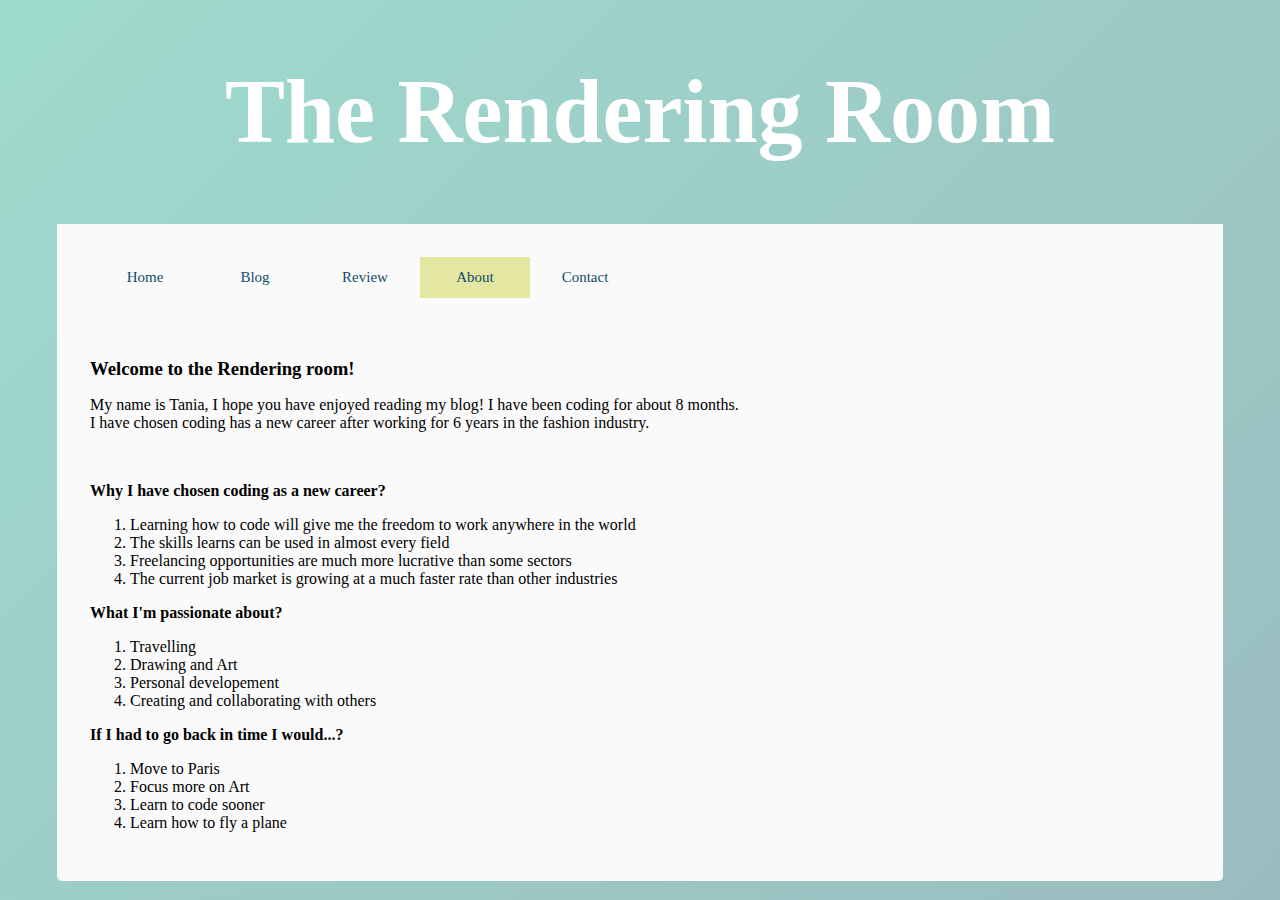
<file: about.html>
<!doctype html>

<html lang="en">
<head>
  <meta charset="utf-8">
  <title>The Rendering Room</title>
  <meta name="description" content="The HTML5 Herald">
  <meta name="author" content="SitePoint">

 <link rel="stylesheet" href="style.css">
  <!--rdstg <link rel="stylesheet"  href="https://fonts.googleapis.com/css?family=Open+Sans:300" type="text/css" /> 
    // YOU CAN HAVE MULTIPLE STYLE SHEET OR YOU CAN INSTALL NPM INSTALL -G GULP-CLI--> 

</head>

<h1><strong>T</strong>he <strong>R</strong>endering <strong>R</strong>oom</h1>

<body>
<div>
  <div class="navbar">
      <a href="home.html">Home</a>
      <a href="blogpage.html">Blog</a>
    <a href="reviewpage.html">Review</a>
    <a class="active" href="about.html">About</a>
    <a href="contactpage.html">Contact</a>
  </div>
    <main>
       
        <br/>
        <h3  Class="About">Welcome to the Rendering room!</h3>
        <p>My name is Tania, I hope you have enjoyed reading my blog! I have been coding for about 8 months.<br/>
            I have chosen coding has a new career after working for 6 years in the fashion industry.</p>
        <br/>
        <p><strong>Why I have chosen coding as a new career?</strong></p>
            <ol>
                <li>Learning how to code will give me the freedom to work anywhere in the world</li>
                <li>The skills learns can be used in almost every field</li>
                <li>Freelancing opportunities are much more lucrative than some sectors</li>
                <li>The current job market is growing at a much faster rate than other industries</li>
            </ol>
        <p><strong>What I'm passionate about?</strong></p>
            <ol>
                <li>Travelling</li>
                <li>Drawing and Art</li>
                <li>Personal developement</li>
                <li>Creating and collaborating with others</li>
            </ol>
        <p><strong>If I had to go back in time I would...?</strong></p>
            <ol>
                <li>Move to Paris</li>
                <li>Focus more on Art</li>
                <li>Learn to code sooner</li>
                <li>Learn how to fly a plane</li>

            </ol>
        </main>
        </div>
</file>
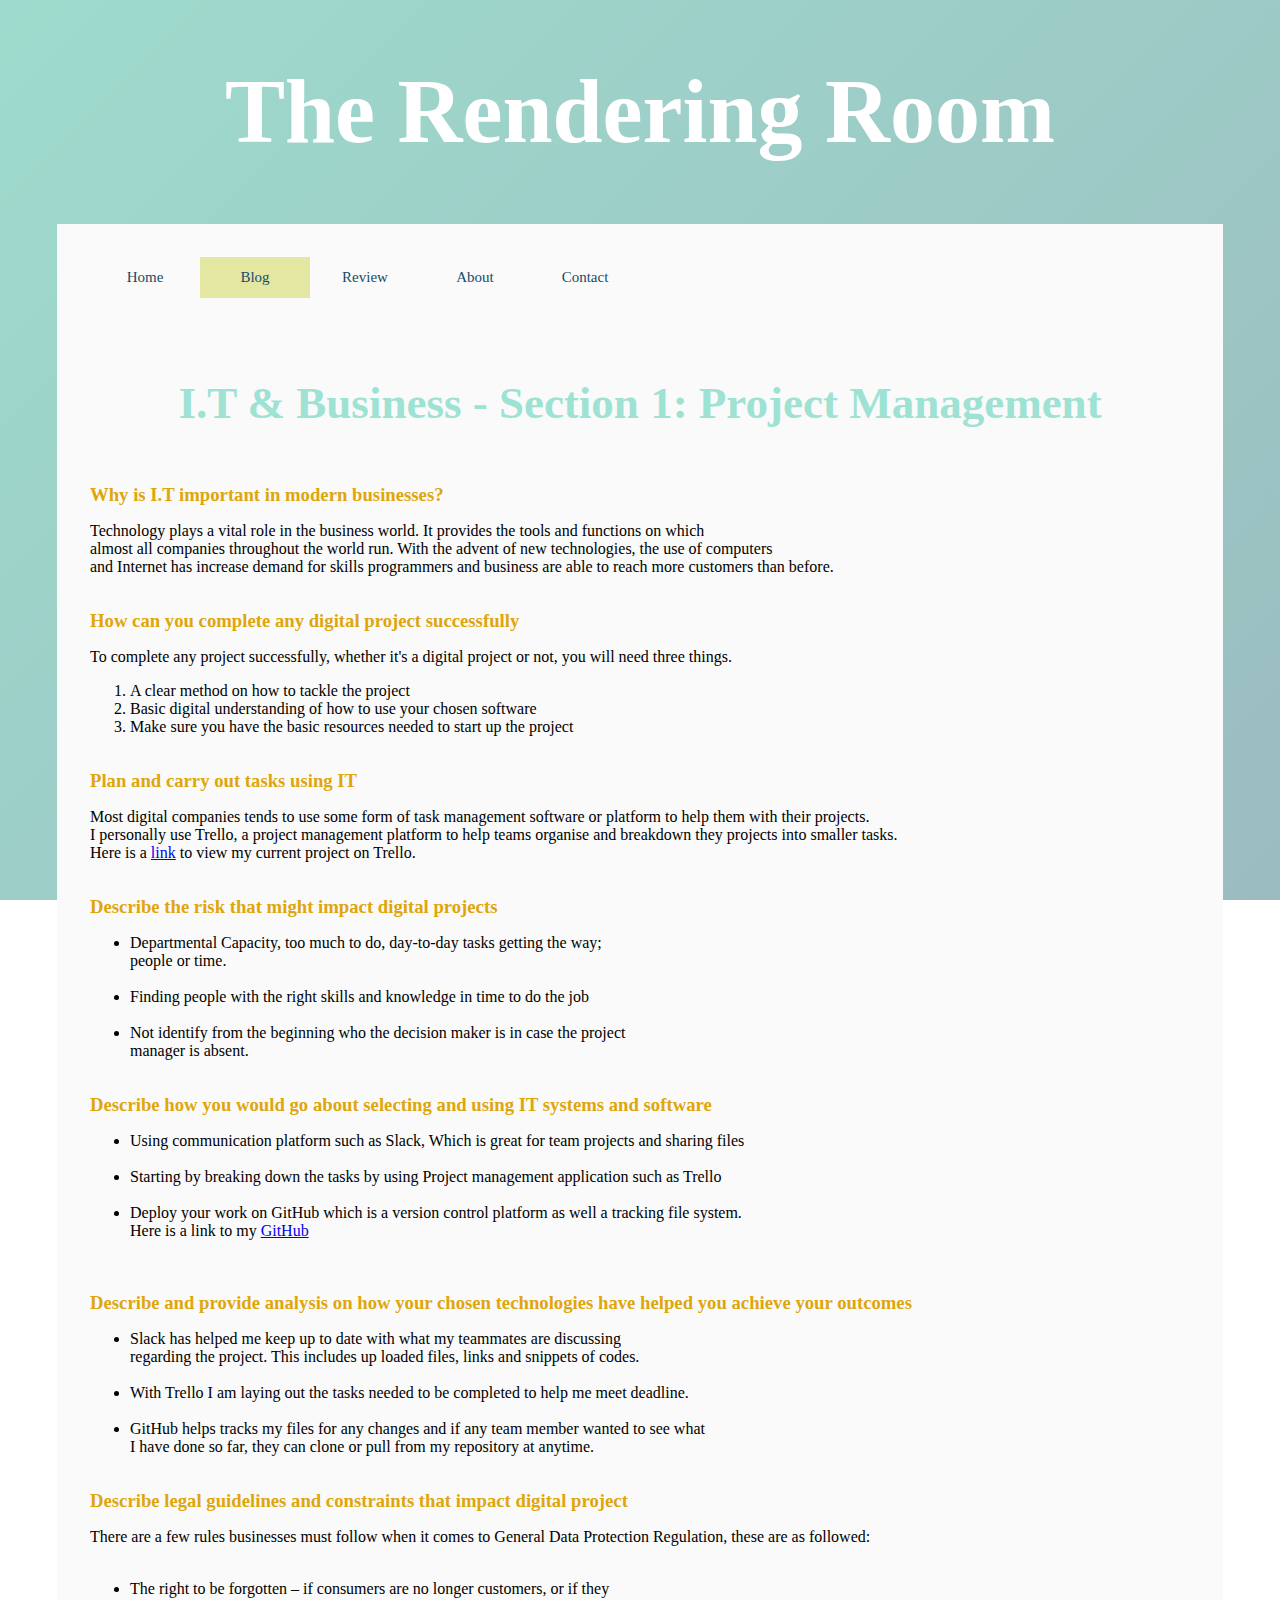
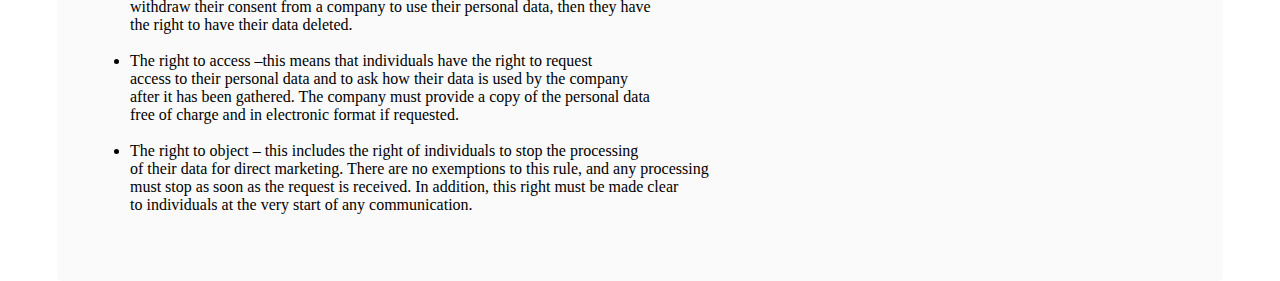
<file: blogpage.html>
<!doctype html>

<html lang="en">
<head>
  <meta charset="utf-8">
  <title>The Rendering Room</title>
  <meta name="description" content="The HTML5 Herald">
  <meta name="author" content="SitePoint">

 <link rel="stylesheet" href="style.css">

</head>

<h1><strong>T</strong>he <strong>R</strong>endering <strong>R</strong>oom</h1>


<body>
<div>
    <div class="navbar">
        <div class="navbar">
            <a href="home.html">Home</a>
            <a class="active" href="#">Blog</a>
            <a href="reviewpage.html">Review</a>
            <a href="about.html">About</a>
            <a href="contactpage.html">Contact</a>
        </div>
      </div>
    <main>
        <h2 class="section1">I.T & Business - Section 1: Project Management</h2>
        <br/>
        <h3>Why is I.T important in modern businesses?</h3>
            <p> Technology plays a vital role in the business world. It provides the tools and functions on which<br/>
                almost all companies throughout the world run. With the advent of new technologies, the use of computers<br/>
                and Internet has increase demand for skills programmers and business are able to reach more customers than before.</p>
                <br/>


        <h3> How can you complete any digital project successfully</h3>
            <p> To complete any project successfully, whether it's a digital project or not, you will need three things.</p>
                <ol>
                    <li>A clear method on how to tackle the project</li>
                    <li>Basic digital understanding of how to use your chosen software </li>
                    <li>Make sure you have the basic resources needed to start up the project</li>
                </ol>
                <br/>
        <h3>Plan and carry out tasks using IT</h3>
        <p>Most digital companies tends to use some form of task management software or platform to help them with their projects.<br/>
           I personally use Trello, a project management platform to help teams organise and breakdown they projects into smaller tasks.<br/>
        Here is a <a href="https://trello.com/b/ayUcD0rz/it-blog">link</a> to view my current project on Trello.</p>
          <br/>
        <h3>Describe the risk that might impact digital projects</h3>
          <ul>
            <li>Departmental Capacity, too much to do, day-to-day tasks getting the way;<br/>
                people or time.</li>
            <br/>
            <li>Finding people with the right skills and knowledge in time to do the job</li>
            <br/>
            <li>Not identify from the beginning who the decision maker is in case the project<br/>
                manager is absent.</li>
          </ul>
              <br/>
        <h3>Describe how you would go about selecting and using IT systems and software</h3>
                <ul>
                  <li>Using communication platform such as Slack, Which is great for team projects and sharing files</li>
                  <br/>
                  <li>Starting by breaking down the tasks by using Project management application such as Trello</li>
                  <br/>
                  <li>Deploy your work on GitHub which is a version control platform as well a tracking file system.<br/> Here is a link to my <a href="https://github.com/newprojects2019"> GitHub</a></li>
                  <br/>
                </ul>
                <br/>
        <h3>Describe and provide analysis on how your chosen technologies have helped you achieve your outcomes</h3>
        <ul>
            <li>Slack has helped me keep up to date with what my teammates are discussing<br/>
              regarding the project. This includes up loaded files, links and snippets of codes.</li>
              <br/>
            <li>With Trello I am laying out the tasks needed to be completed to help me meet deadline.</li>
              <br/>
            <li>GitHub helps tracks my files for any changes and if any team member wanted to see what<br/>
                I have done so far, they can clone or pull from my repository at anytime.</li>
          </ul>
            <br/>
        <h3>Describe legal guidelines and constraints that impact digital project</h3>
        <p>There are a few rules businesses must follow when it comes to General Data Protection Regulation, these are as followed:<br/></p>
        
          <ul>
            <br/>
          <li>The right to be forgotten – if consumers are no longer customers, or if they<br/>
          withdraw their consent from a company to use their personal data, then they have<br/>
          the right to have their data deleted.</li>
          <br/>
          <li>The right to access –this means that individuals have the right to request<br/>
              access to their personal data and to ask how their data is used by the company<br/>
              after it has been gathered. The company must provide a copy of the personal data<br/>
              free of charge and in electronic format if requested.</li>
          <br/>
          <li>The right to object – this includes the right of individuals to stop the processing<br/>
              of their data for direct marketing. There are no exemptions to this rule, and any processing<br/>
              must stop as soon as the request is received. In addition, this right must be made clear<br/>
              to individuals at the very start of any communication.</li>
            </ul>
            <br/>
          </main>
          </div>
</body>
</html>
</file>
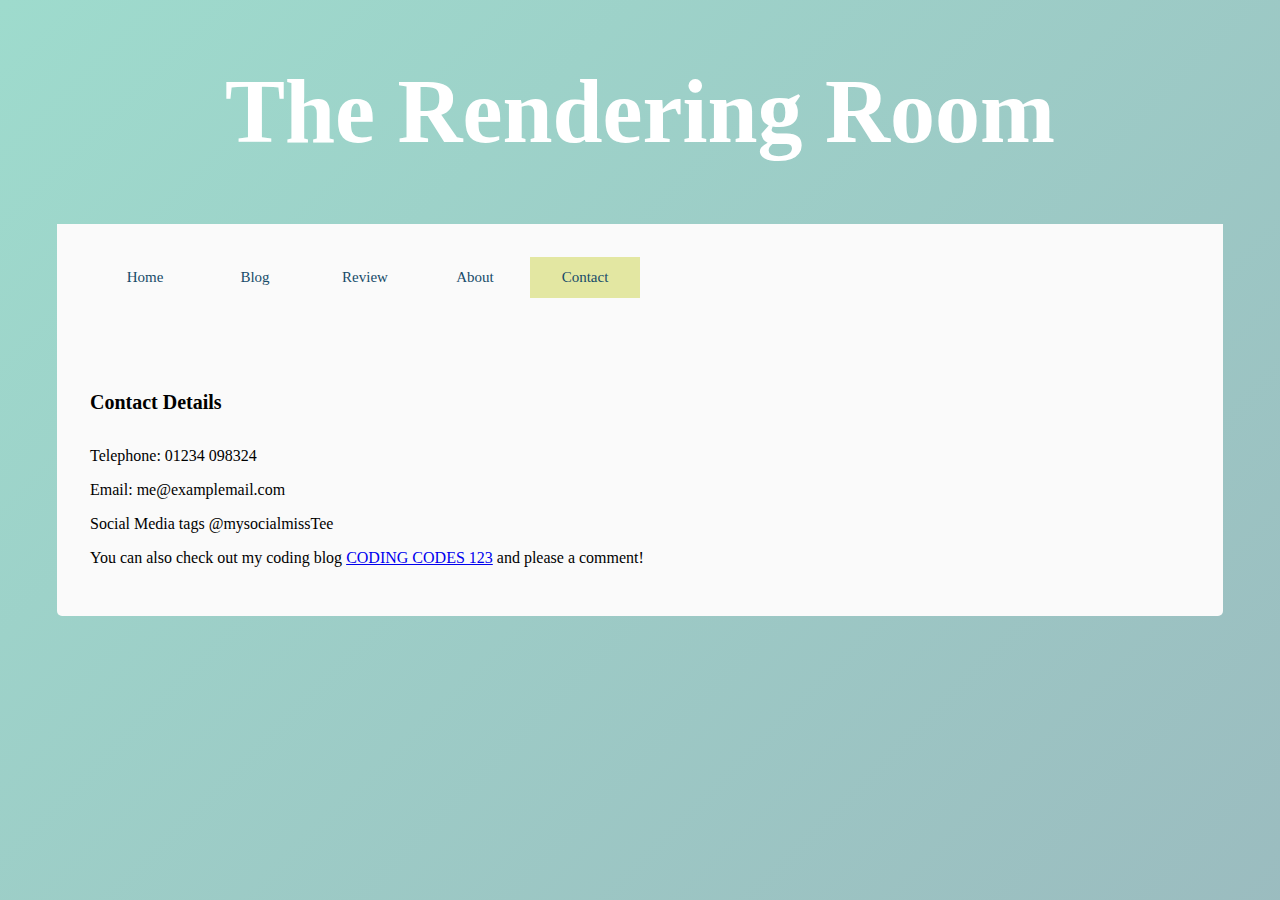
<file: contactpage.html>
<!doctype html>

<html lang="en">
<head>
  <meta charset="utf-8">
  <title>The Rendering Room</title>
  <meta name="description" content="The HTML5 Herald">
  <meta name="author" content="SitePoint">

 <link rel="stylesheet" href="style.css">
  

</head>

<h1><strong>T</strong>he <strong>R</strong>endering <strong>R</strong>oom</h1>


<body>
<div>
    <div class="navbar">
        <a href="home.html">Home</a>
        <a href="blogpage.html">Blog</a>
        <a href="reviewpage.html">Review</a>
        <a href="about.html">About</a>
        <a class="active" href="#">Contact</a>
      </div>
    <main>
        <br/> 
        <h5>Contact Details</h5>
        <p>Telephone: 01234 098324</p>
        <p>Email: me@examplemail.com</p>
        <p>Social Media tags @mysocialmissTee</p>
        <p> You can also check out my coding blog <a href="https://codingcodes123.wordpress.com/">CODING CODES 123</a> and please a comment!</p>

    </div>
      </body>
    </html>
</file>
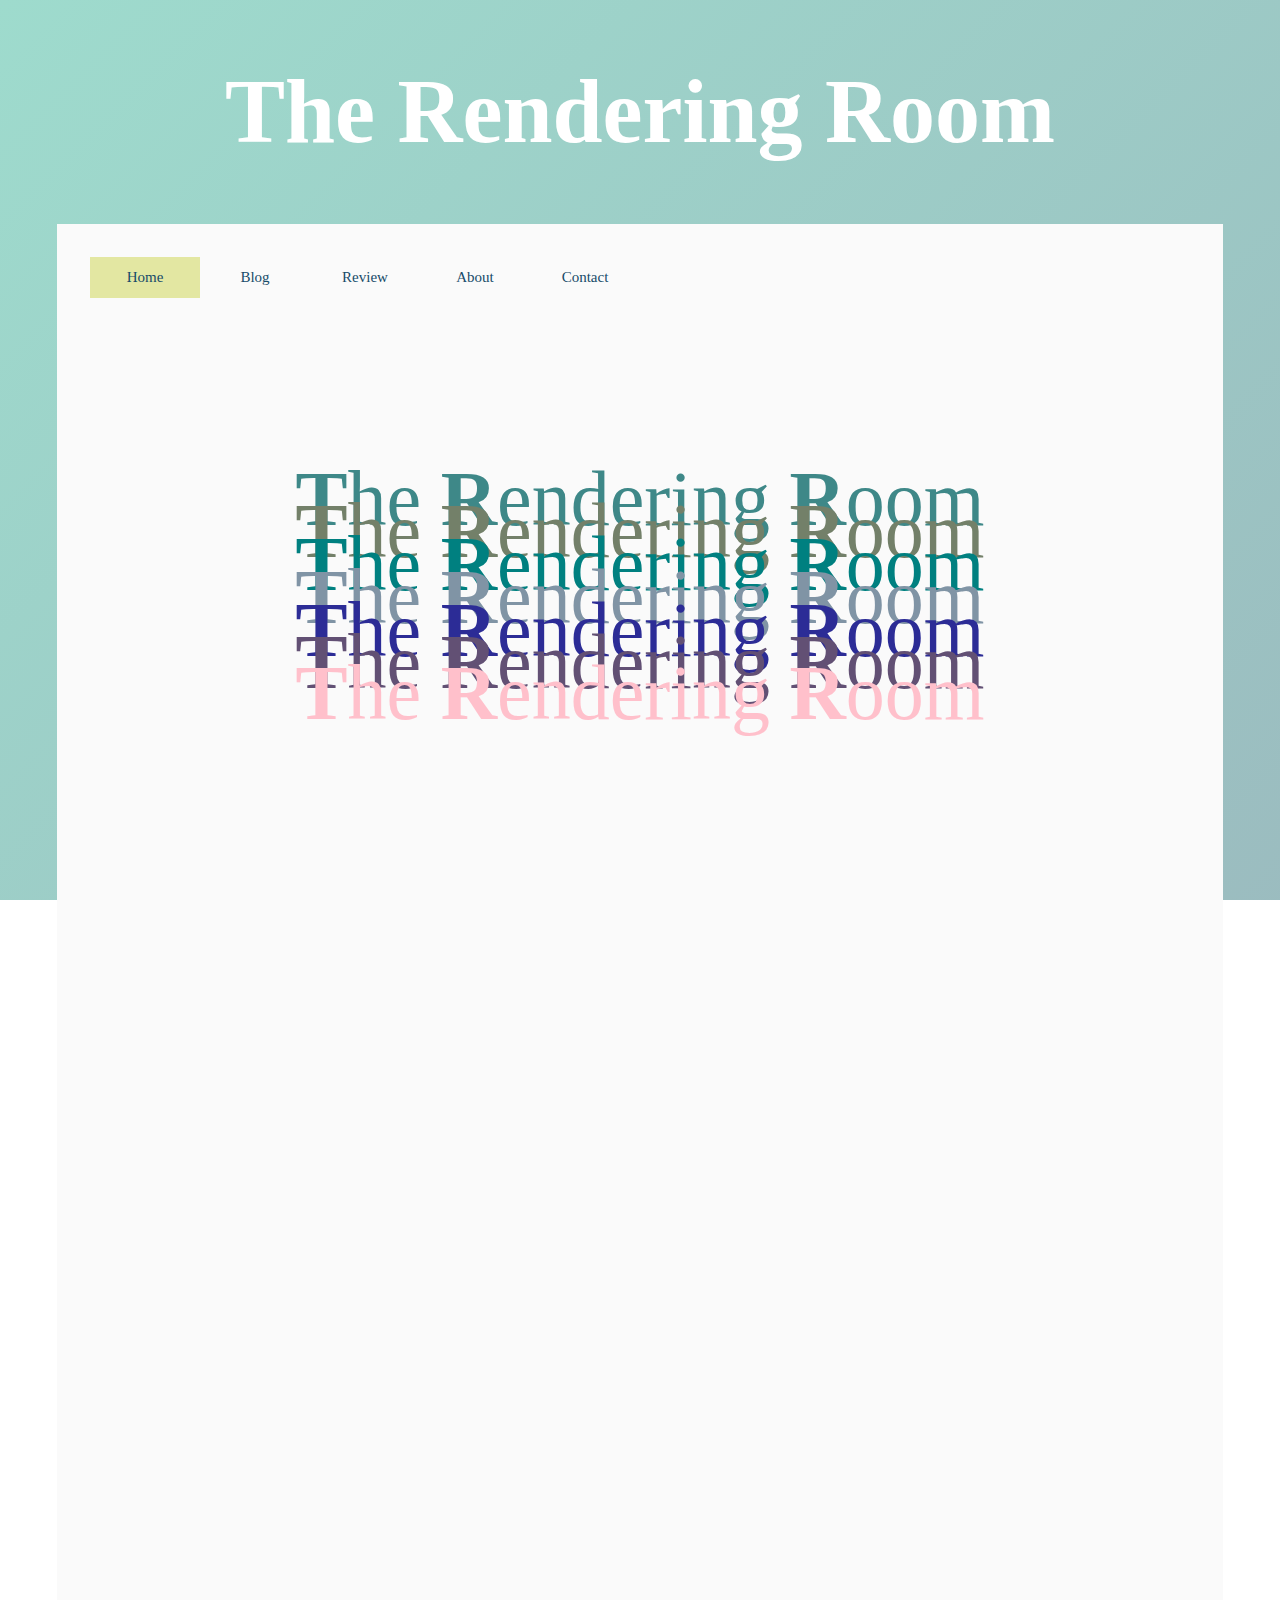
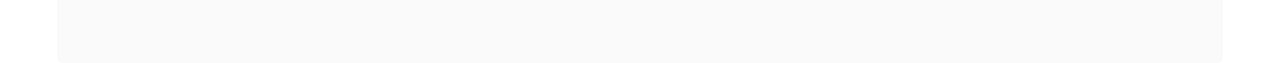
<file: home.html>
<!doctype html>

<html lang="en">
<head>
  <meta charset="utf-8">
  <title>The Rendering Room</title>
  <meta name="description" content="The HTML5 Herald">
  <meta name="author" content="SitePoint">

 <link rel="stylesheet" href="style.css">
  
</head>

<h1><strong>T</strong>he <strong>R</strong>endering <strong>R</strong>oom</h1>


<body>
<div>
  <div class="navbar">
      <a class="active" href="#">Home</a>
      <a href="blogpage.html">Blog</a>
    <a href="reviewpage.html">Review</a>
    <a href="about.html">About</a>
    <a href="contactpage.html">Contact</a>
  </div>
    <main>
      <br/>
      <br/>
        <P class="overlapping1"><strong>T</strong>he <strong>R</strong>endering <strong>R</strong>oom</p>
        <p class="overlapping2"><strong>T</strong>he <strong>R</strong>endering <strong>R</strong>oom</p>
        <p class="overlapping3"><strong>T</strong>he <strong>R</strong>endering <strong>R</strong>oom</p>
        <p class="overlapping4"><strong>T</strong>he <strong>R</strong>endering <strong>R</strong>oom</p>
        <p class="overlapping5"><strong>T</strong>he <strong>R</strong>endering <strong>R</strong>oom</p>
        <p class="overlapping6"><strong>T</strong>he <strong>R</strong>endering <strong>R</strong>oom</p>
        <p class="overlapping7"><strong>T</strong>he <strong>R</strong>endering <strong>R</strong>oom</p>
      </main>
      </div>
    </body>
    </html>
</file>
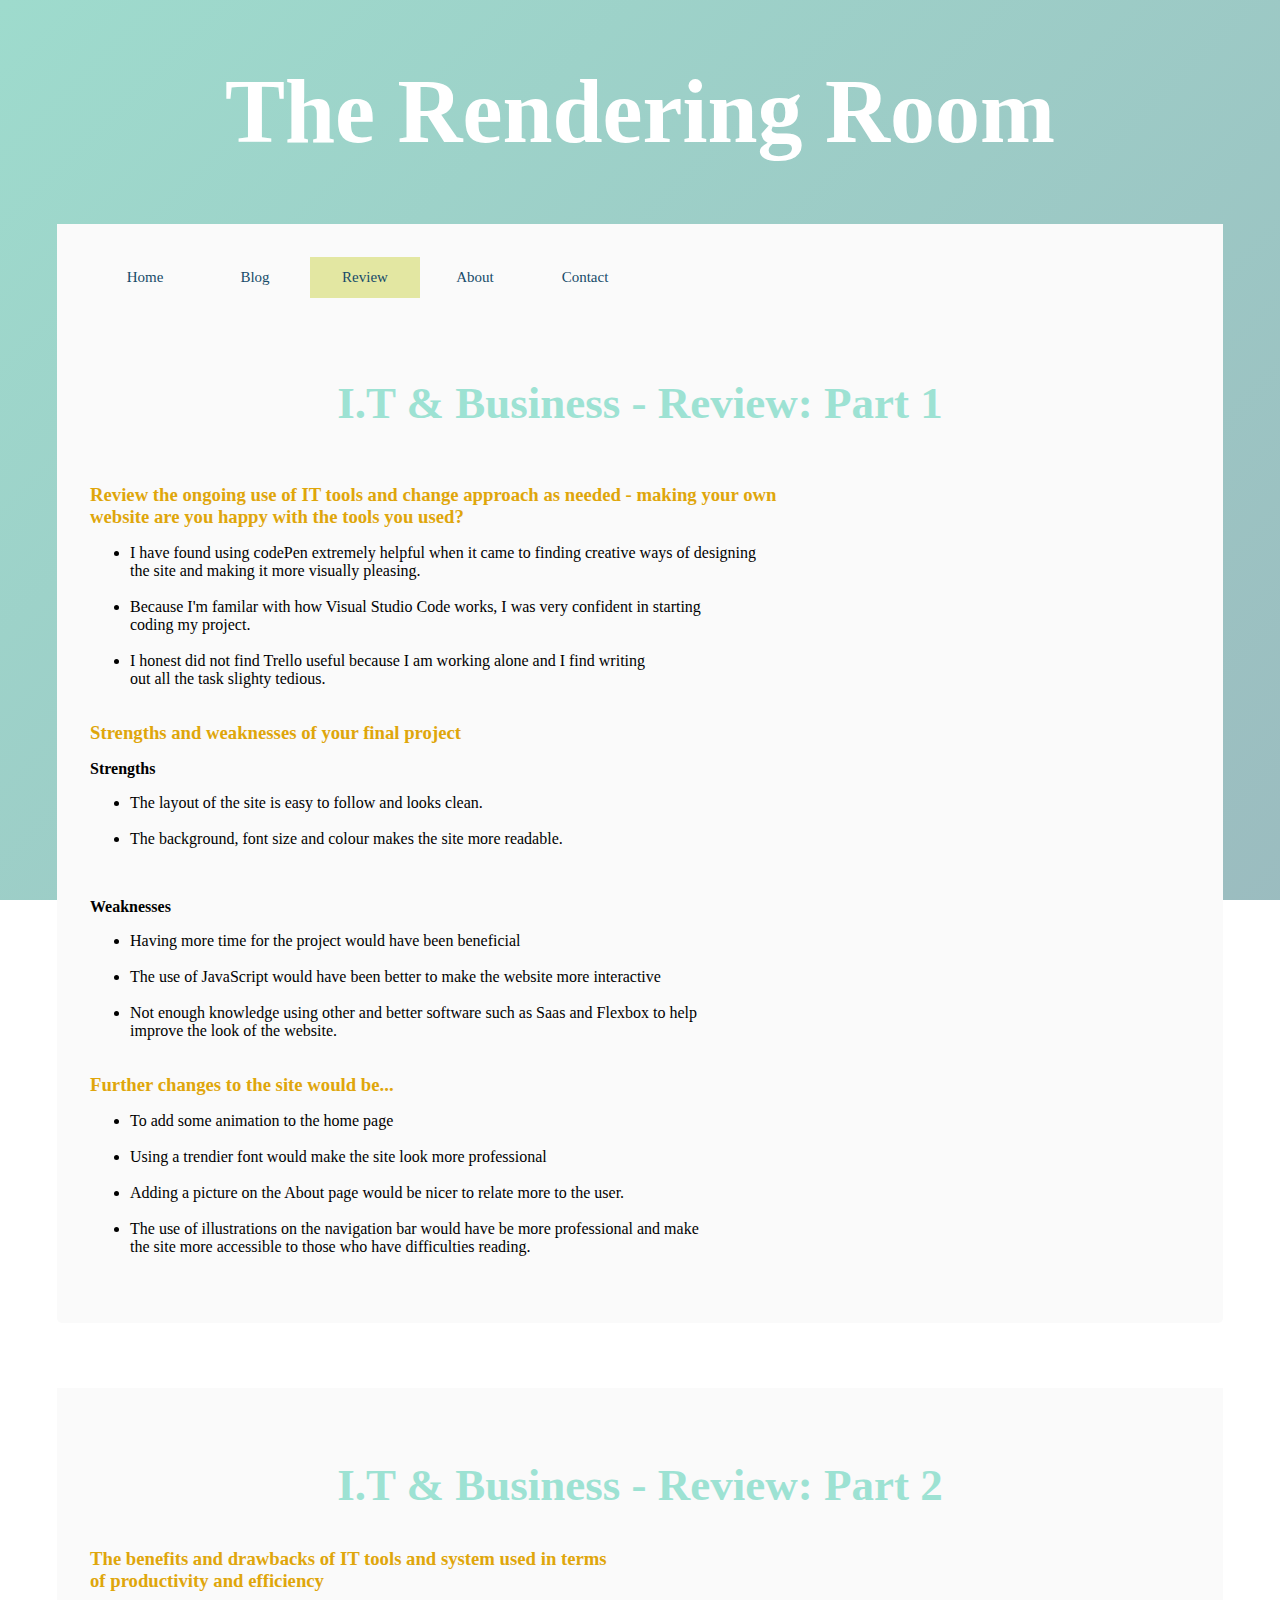
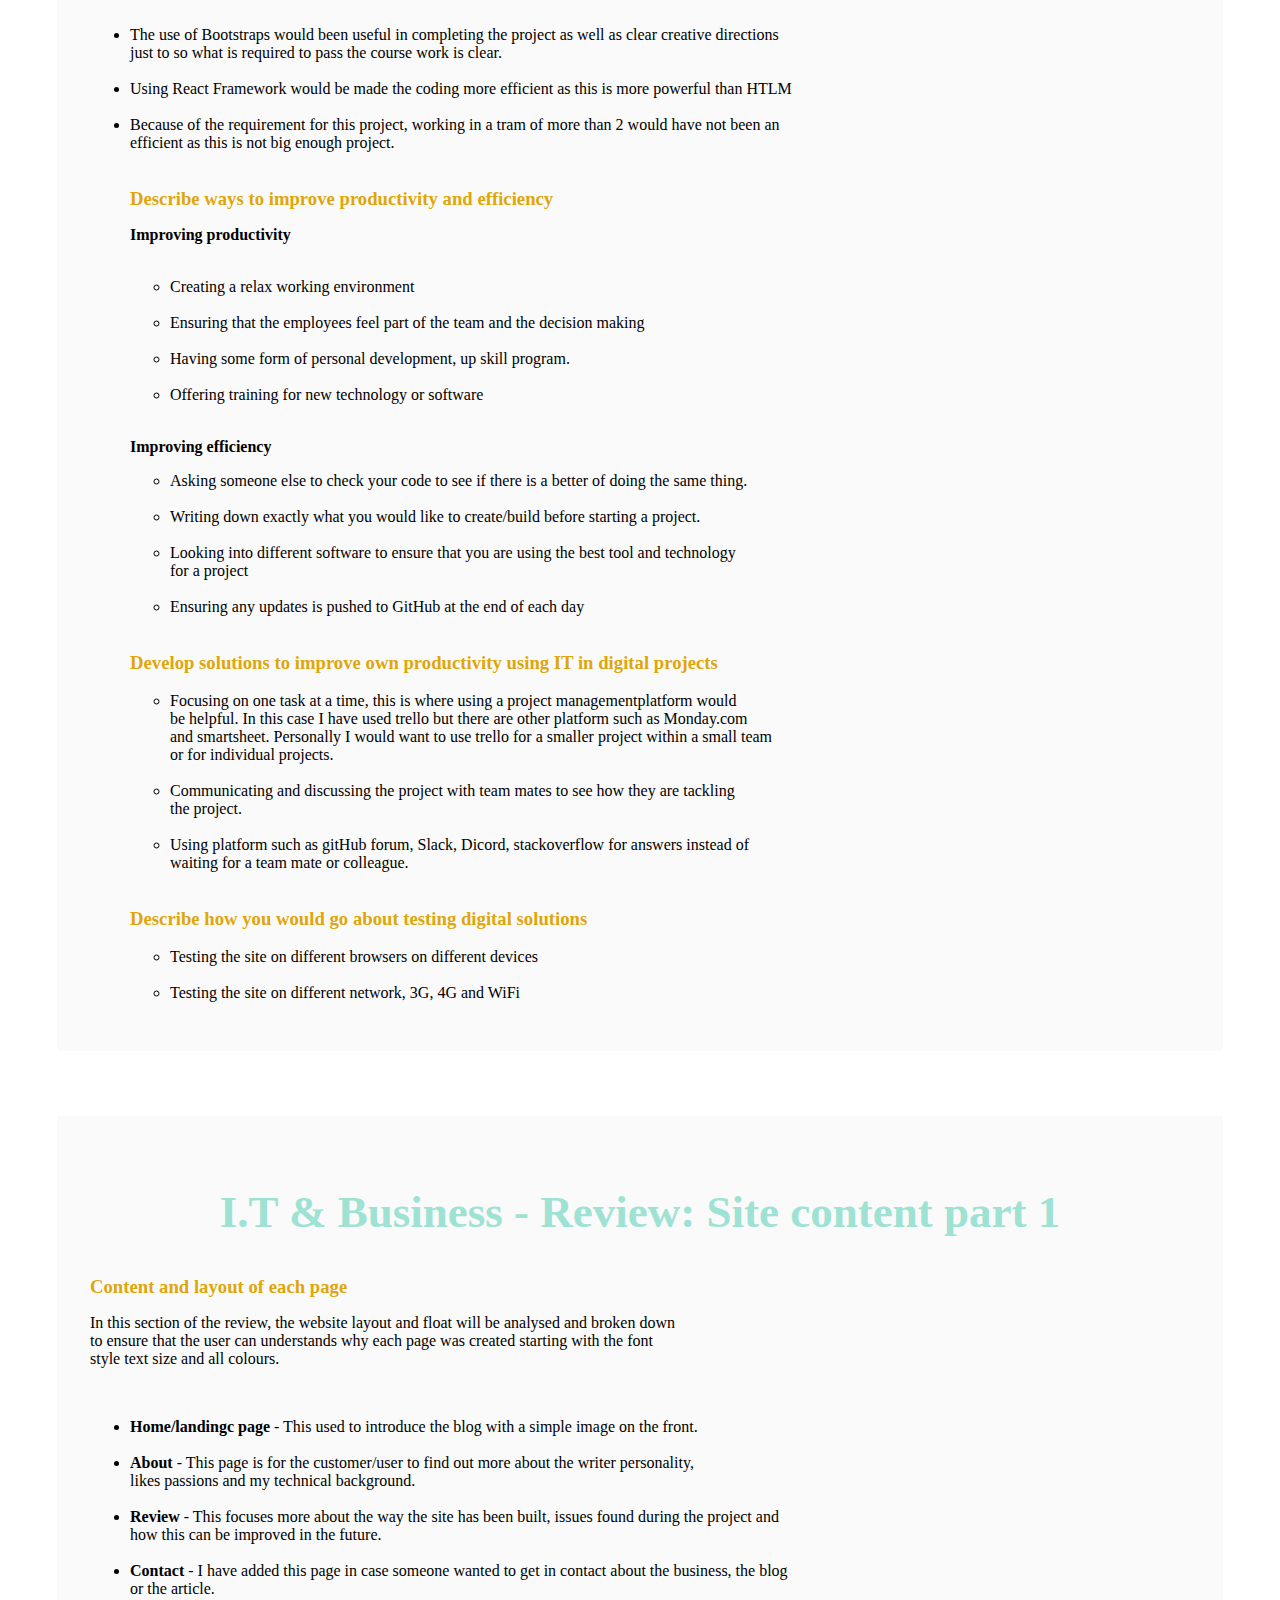
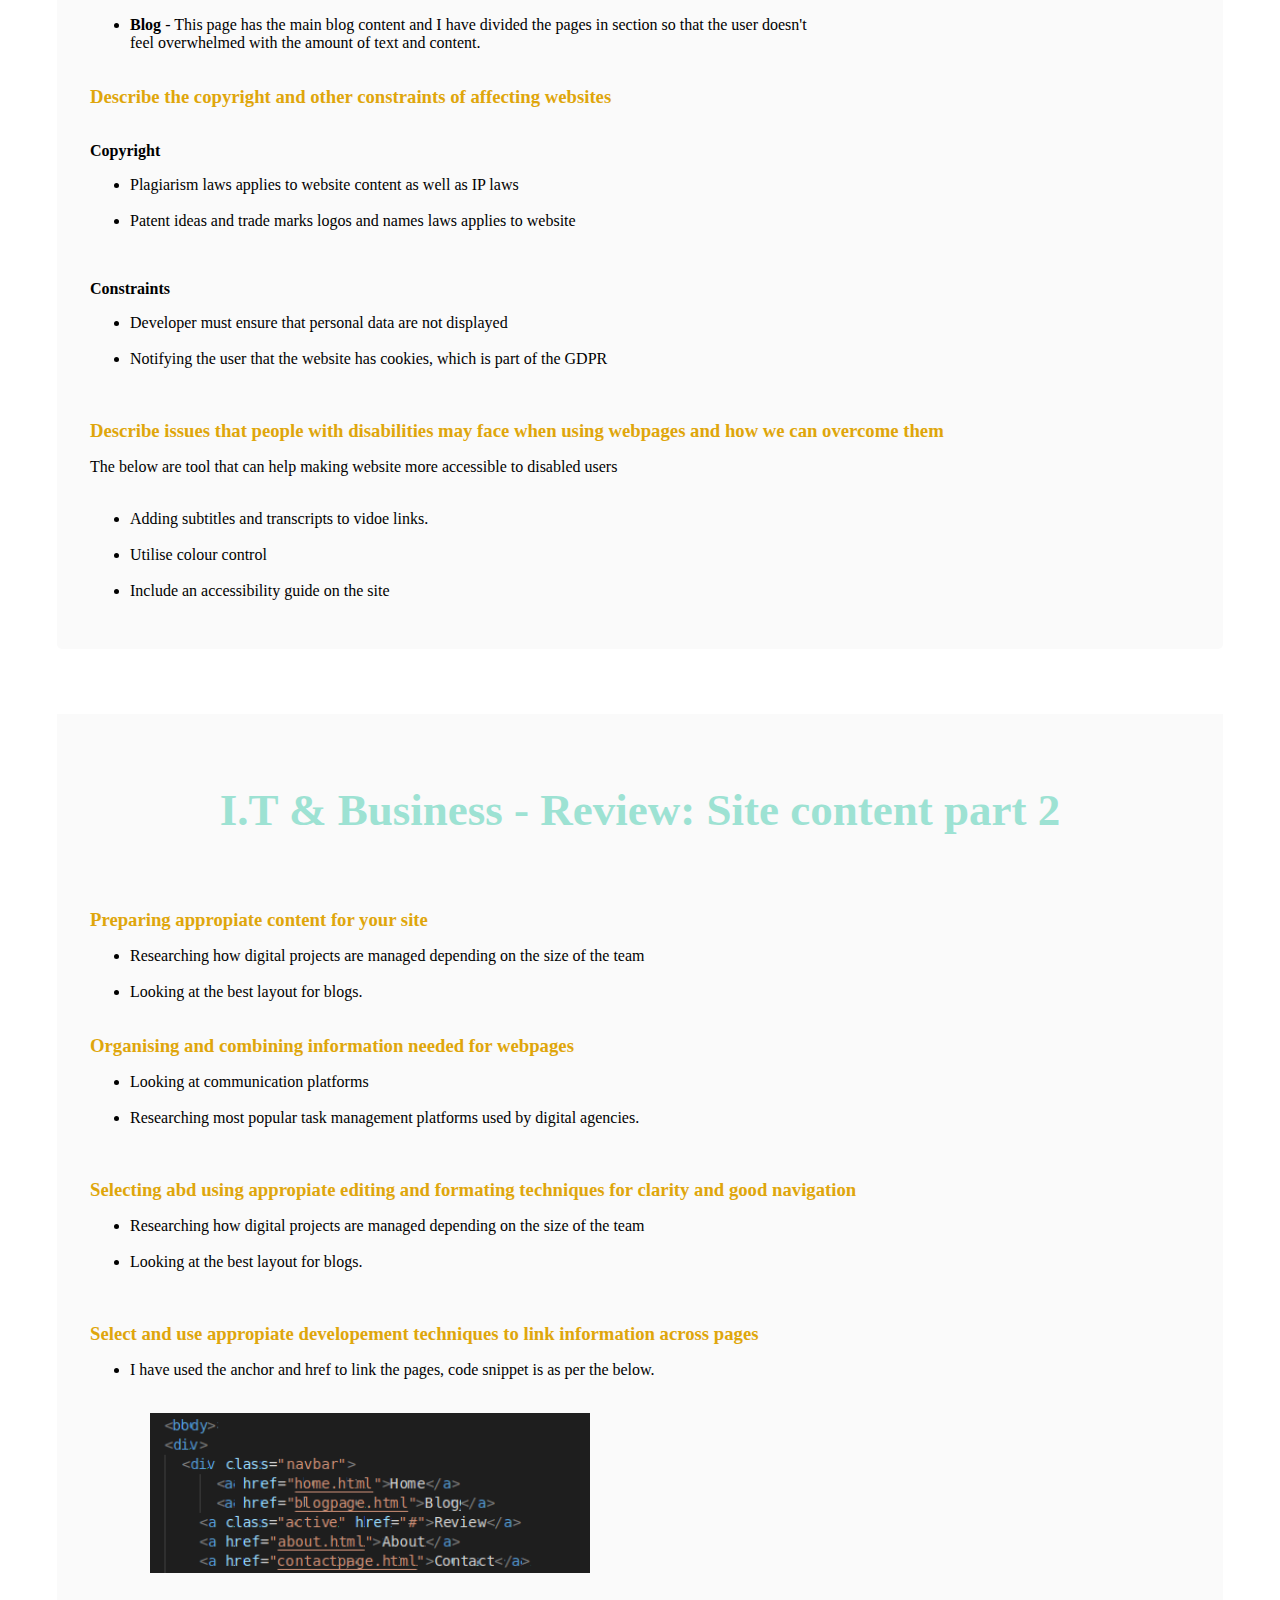
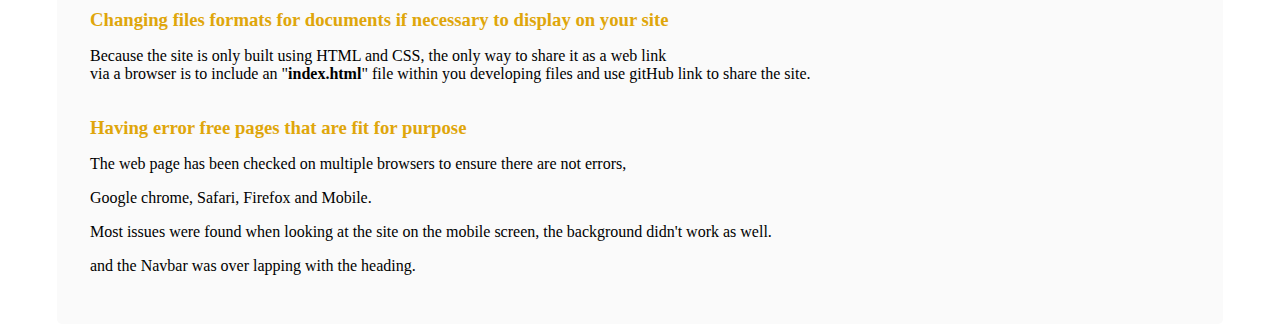
<file: reviewpage.html>
<!doctype html>

<html lang="en">
<head>
  <meta charset="utf-8">
  <title>The Rendering Room</title>
  <meta name="description" content="The HTML5 Herald">
  <meta name="author" content="SitePoint">

 <link rel="stylesheet" href="style.css">
  

<h1><strong>T</strong>he <strong>R</strong>endering <strong>R</strong>oom</h1>

<body>
<div>
  <div class="navbar">
      <a href="home.html">Home</a>
      <a href="blogpage.html">Blog</a>
    <a class="active" href="#">Review</a>
    <a href="about.html">About</a>
    <a href="contactpage.html">Contact</a>
  </div>
    <main>
        <h2 class="section2">I.T & Business - Review: Part 1</h2>
        <br/>
        <h3>Review the ongoing use of IT tools and change approach as needed - making your own<br/>
            website are you happy with the tools you used?</h3>
                <ul>
                <li>I have found using codePen extremely helpful when it came to finding creative ways of designing <br/>
                    the site and making it more visually pleasing.<br/></li>
                    <br/>
                    <li>Because I'm familar with how Visual Studio Code works, I was very confident in starting<br/>
                    coding my project.</li>
                    <br/>
                    <li>I honest did not find Trello useful because I am working alone and I find writing<br/>out all the task slighty tedious.</li>
                </ul>
                <br/>
        <h3>Strengths and weaknesses of your final project</h3>
                <p><strong>Strengths</strong></p>
                    <ul>
                        <li>The layout of the site is easy to follow and looks clean.</li>
                        <br/>
                        <li>The background, font size and colour makes the site more readable.</li>
                    </ul>
                    <br/>
                <p><strong>Weaknesses</strong></p>
                    <ul>
                        <li>Having more time for the project would have been beneficial</li>
                        <br/>
                        <li>The use of JavaScript would have been better to make the website more interactive</li>
                        <br/>
                        <li>Not enough knowledge using other and better software such as Saas and Flexbox to help<br/>
                        improve the look of the website.</li>
                            <br/>
                            </ul>
        <h3>Further changes to the site would be...</h3>
                    <ul>
                        <li>To add some animation to the home page</li>
                        <br/>
                        <li>Using a trendier font would make the site look more professional</li>
                        <br/>
                        <li>Adding a picture on the About page would be nicer to relate more to the user.</li>
                        <br/>
                        <li>The use of illustrations on the navigation bar would have be more professional and make<br/>
                        the site more accessible to those who have difficulties reading.</li>
                        <br/>
                    </ul>
    </div>
    <div class='reviewpagecut'>
        <h2 class="section4">I.T & Business - Review: Part 2</h2>
        <h3>The benefits and drawbacks of IT tools and system used in terms<br/>of productivity and efficiency</h3>   
            <br/>
            <br/>
            <ul>                              
             <li>The use of Bootstraps would been useful in completing the project as well as clear creative directions<br/> 
                just to so what is required to pass the course work is clear.</li>
                <br/>
            <li>Using React Framework would be made the coding more efficient as this is more powerful than HTLM</li>
            <br/>
            <li>Because of the requirement for this project, working in a tram of more than 2 would have not been an<br/> 
                efficient as this is not big enough project.
            </li>
            <br/>
            <br/>
        <h3>Describe ways to improve productivity and efficiency</h3>
            <br/>
                <p><strong>Improving productivity</strong></p>
                <br/>
                    <ul>
                        <li>Creating a relax working environment</li>
                        <br/>
                        <li>Ensuring that the employees feel part of the team and the decision making</li>
                        <br/>
                        <li>Having some form of personal development, up skill program.</li>
                        <br/>
                        <li>Offering training for new technology or software</li>
                    </ul>
                <br/>
                <p><strong>Improving efficiency</strong></p>
                    <ul>
                        <li>Asking someone else to check your code to see if there is a better of doing the same thing.</li>
                        <br/>
                        <li>Writing down exactly what you would like to create/build before starting a project.</li>
                        <br/>
                        <li>Looking into different software to ensure that you are using the best tool and technology<br/>
                            for a project</li>
                        <br/>
                        <li>Ensuring any updates is pushed to GitHub at the end of each day</li>
                    </ul>     
                    <br/>
                    <br/>
        <h3>Develop solutions to improve own productivity using IT in digital projects</h3>
                <br/>
                <br/>
                    <ul>
                        <li>Focusing on one task at a time, this is where using a project managementplatform would<br/>
                            be helpful. In this case I have used trello but there are other platform such as Monday.com<br/>
                            and smartsheet. Personally I would want to use trello for a smaller project within a small team<br/>
                            or for individual projects.</li>
                        <br/>
                        <li>Communicating and discussing the project with team mates to see how they are tackling<br/>
                            the project.</li>
                        <br/>
                        <li>Using platform such as gitHub forum, Slack, Dicord, stackoverflow for answers instead of<br/>
                            waiting for a team mate or colleague.</li>
                    </ul>
                    <br/>
                    <br/>
        <h3>Describe how you would go about testing digital solutions</h3>
                <br/>
                <br/>
                    <ul>
                        <li>Testing the site on different browsers on different devices</li>
                        <br/>
                        <li>Testing the site on different network, 3G, 4G and WiFi</li>
                    </ul>
    </div>
    <div class='reviewpagecut2'>
        <h2 class="section5">I.T & Business - Review: Site content part 1</h2>
            <h3>Content and layout of each page</h3>   
            <br/>
                <p>In this section of the review, the website layout and float will be analysed and broken down<br/>
                    to ensure that the user can understands why each page was created starting with the font<br/>
                    style text size and all colours.</p>
            <br/>
            <ul>
                <li><strong>Home/landingc page</strong> - This used to introduce the blog with a simple image on the front.</li>
                <br/>
                <li><strong>About</strong> - This page is for the customer/user to find out more about the writer personality,<br/>
                    likes passions and my technical background.</li>
                <br/>
                <li><strong>Review</strong> - This focuses more about the way the site has been built, issues found during the project and<br/>
                    how this can be improved in the future.</li>
                <br/>
                <li><strong>Contact</strong> - I have added this page in case someone wanted to get in contact about the business, the blog<br/>
                    or the article.</li>
                <br/>
                <li><strong>Blog</strong> - This page has the main blog content and I have divided the pages in section so that the user doesn't<br/>
                    feel overwhelmed with the amount of text and content.</li>
            </ul>
            <br/>
            <h3>Describe the copyright and other constraints of affecting websites </h3>
            <br/>
            <br/>
            <p><strong>Copyright</strong></p>
                <ul>
                    <li>Plagiarism laws applies to website content as well as IP laws</li>
                    <br/>
                    <li>Patent ideas and trade marks logos and names laws applies to website</li>
                </ul>
            <br/>
            <p><strong>Constraints</strong></p>
            <ul>
                <li>Developer must ensure that personal data are not displayed</li>
                <br/>
                <li>Notifying the user that the website has cookies, which is part of the GDPR</li>
            </ul>
            <br/>
            <br/>
            <h3>Describe issues that people with disabilities may face when using webpages and how we can overcome them</h3>
            <br/>
            <p>The below are tool that can help making website more accessible to disabled users</p>
                <ul>
                <br/>
                    <li>Adding subtitles and transcripts to vidoe links.</li>
                    <br/>
                    <li>Utilise colour control</li>
                    <br/>
                    <li>Include an accessibility guide on the site</li>
                </ul>
            </div>

    <div class='reviewpagecut3'>
          <h2 class="section6">I.T & Business - Review: Site content part 2</h2>
          <br/>
          <br/>
            <h3>Preparing appropiate content for your site</h3>
            <br/>
                <ul>
                    <li>Researching how digital projects are managed depending on the size of the team</li>
                    <br/>
                    <li>Looking at the best layout for blogs.</li>
                </ul>
                <br/>
            <h3>Organising and combining information needed for webpages</h3>
            <br/>
                <ul>
                    <li>Looking at communication platforms</li>
                    <br/>
                    <li>Researching most popular task management platforms used by digital agencies.</li>
                </ul>
                <br/>
                <br/>
            <h3>Selecting abd using appropiate editing and formating techniques for clarity and good navigation</h3>
                <br/>
                    <ul>
                        <li>Researching how digital projects are managed depending on the size of the team</li>
                        <br/>
                        <li>Looking at the best layout for blogs.</li>
                    </ul>
                <br/>
                <br/>
            <h3>Select and use appropiate developement techniques to link information across pages</h3>
            <br/>
                <ul>
                    <li>I have used the anchor and href to link the pages, code snippet is as per the below.</li>
                </ul>
                <br/>
                <img src="images/linking.png" >
            <br/>
            <br/>
            <h3>Changing files formats for documents if necessary to display on your site</h3>
            <br/>
            <p>Because the site is only built using HTML and CSS, the only way to share it as a web link<br/>
               via a browser is to include an "<b>index.html</b>" file within you developing files and use gitHub
               link to share the site.</p>
            <br/>
            <h3>Having error free pages that are fit for purpose</h3>
            <br/>
            <p>The web page has been checked on multiple browsers to ensure there are not errors,</p>
            <p>Google chrome, Safari, Firefox and Mobile.</p>
            <p>Most issues were found when looking at the site on the mobile screen, the background didn't work as well.</p>
            <p>and the Navbar was over lapping with the heading.</p>
        </div> 
    </main>
</body>
</html>
</file>
<file: style.css>
body {
	width: 100wh;
	height: 90vh;
  color: #fff;
  
	background: linear-gradient(-45deg, rgb(197, 154, 141), rgb(233, 225, 189), rgb(154, 178, 187), rgb(158, 219, 205));
	background-size: 400% 400%;
	-webkit-animation: Gradient 15s ease infinite;
	-moz-animation: Gradient 15s ease infinite;
  animation: Gradient 15s ease infinite;
  background-attachment: fixed;
}

@-webkit-keyframes Gradient {
	0% {
		background-position: 0% 50%
	}
	50% {
		background-position: 100% 50%
	}
	100% {
		background-position: 0% 50%
	}
}

@-moz-keyframes Gradient {
	0% {
		background-position: 0% 50%
	}
	50% {
		background-position: 100% 50%
	}
	100% {
		background-position: 0% 50%
	}
}

@keyframes Gradient {
	0% {
		background-position: 0% 50%
	}
	50% {
		background-position: 100% 50%
	}
	100% {
		background-position: 0% 50%
	}
}

.blogpagecut {
  background-color:hsl(0, 0%, 98%); 
  margin-top: 65px; 
  margin-left: auto;
  padding: auto; 
  height: auto; 
  width: 1100px; 
  border-bottom-left-radius: 5px; 
  border-bottom-right-radius: 5px;
  text-align: centre; 
  font-family: "Palatino Linotype", "Book Antiqua", Palatino, serif; 
}

.reviewpagecut {
  background-color:hsl(0, 0%, 98%); 
  margin-top: 65px; 
  margin-left: auto;
  padding: auto; 
  height: auto; 
  width: 1100px; 
  border-bottom-left-radius: 5px; 
  border-bottom-right-radius: 5px;
  text-align: centre; 
  font-family: "Palatino Linotype", "Book Antiqua", Palatino, serif; 
}

.reviewpagecut2 {
  background-color:hsl(0, 0%, 98%); 
  margin-top: 65px; 
  margin-left: auto;
  padding: auto; 
  height: auto; 
  width: 1100px; 
  border-bottom-left-radius: 5px; 
  border-bottom-right-radius: 5px;
  text-align: centre; 
  font-family: "Palatino Linotype", "Book Antiqua", Palatino, serif; 
}

.reviewpagecut3 {
  background-color:hsl(0, 0%, 98%); 
  margin-top: 65px; 
  margin-left: auto;
  padding: auto; 
  height: auto; 
  width: 1100px; 
  border-bottom-left-radius: 5px; 
  border-bottom-right-radius: 5px;
  text-align: centre; 
  font-family: "Palatino Linotype", "Book Antiqua", Palatino, serif; 
}

h3 {
  padding-left: auto;
  color:rgb(223, 166, 11);
  display: inline;
  
}

p {
  color: black;
}

ol, ul {
color: black;
}

h1 {
  text-align: center;
  font-size: 90px;
}

.section1 {
  font-size: 45px;
}

.section2 {
  font-size: 45px;
}

.section3 {
  font-size: 45px;
}

.section4 {
  font-size: 45px;
}

.section5 {
  font-size: 45px;
}

.section6 {
  font-size: 45px;
}

h2 {
  color: rgb(157, 226, 211);
  font-size: 15px;
  text-align: center;
}
div {
  background-color:hsl(0, 0%, 98%); 
  margin: auto; 
  padding: 33px;
  height: auto; 
  width: 1100px; 
  border-bottom-left-radius: 5px; 
  border-bottom-right-radius: 5px;
  text-align: centre; 
  font-family: "Palatino Linotype", "Book Antiqua", Palatino, serif;
}

.About {
color: black;
text-align: center;
}

h5 {
color: black;
font-size: 20px;

}
.navbar {
  width: 1100px;
  margin-left: -33px;
  margin-top: -33px;
  background-color: hsl(0, 0%, 98%); 
  height: 50px;
  font-size: 100px;
}

.navbar a {
  float: left;
  padding: 12px 0;
  color: rgb(23, 75, 105);
  text-decoration: none;
  font-size: 15px;
  width: 10%;
  text-align: center;
}

.navbar a:hover {
  background-color: rgb(157, 226, 211);
}

.active {
	background: rgb(227, 231, 162);
}

img {
  width: 440px;
  height: 160px;
  margin-left: 60px;
  margin-right: auto;
  display: block;
  
}

@media screen and (max-width: 1100px) {
  .navbar a {
    float: none;
    display: block;
  }
}


 .overlapping1 {
   position: relative;
   z-index: 1;
   top: 0px;
   color: rgb(62, 136, 136);
   font-size: 78px;
   text-align: center;
 }

.overlapping2 {
  position: relative;
  z-index: 2;
  top: -136px;
  color: rgb(115, 128, 105);
  font-size: 78px;
  text-align: center;
}

.overlapping3 {
  position: relative;
  z-index: 3;
  top: -271px;
  font-size: 78px;
  color: teal;
  text-align: center;
}

.overlapping4 {
  position: relative;
  z-index: 4;
  font-size: 78px;
  top: -406px;
  color: rgb(128, 148, 165);
  text-align: center;
}

.overlapping5 {
  position: relative;
  z-index: 5;
  font-size: 78px;
  top: -541px;
  color: rgb(44, 44, 150);
  text-align: center;
}
.overlapping6 {
  position: relative;
  z-index: 6;
  font-size: 78px;
  top: -677px;
  color: rgb(98, 80, 116);
  text-align: center;
}
.overlapping7 {
  position: relative;
  z-index: 7;
  top: -814px;
  font-size: 78px;
  color: pink;
  text-align: center;
}
</file>
